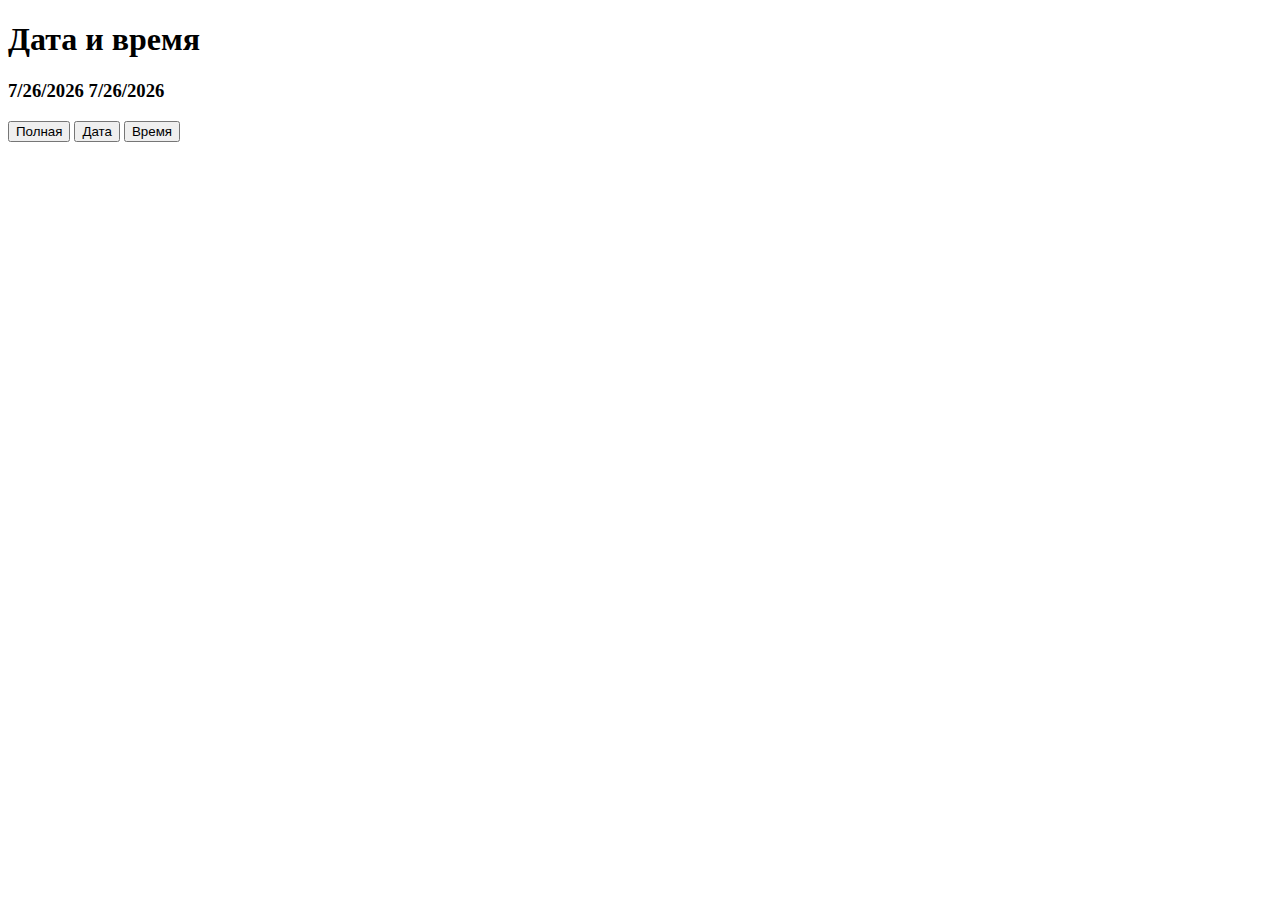
<file: date/3task.html>
<!DOCTYPE html>
<html lang="en">
  <head>
    <meta charset="UTF-8" />
    <meta http-equiv="X-UA-Compatible" content="IE=edge" />
    <meta name="viewport" content="width=device-width, initial-scale=1.0" />
    <link
      rel="shortcut icon"
      href="https://result.school/logo-result.school.png"
    />
    <link
      href="https://cdn.jsdelivr.net/npm/bootstrap@5.3.0-alpha3/dist/css/bootstrap.min.css"
      rel="stylesheet"
      integrity="sha384-KK94CHFLLe+nY2dmCWGMq91rCGa5gtU4mk92HdvYe+M/SXH301p5ILy+dN9+nJOZ"
      crossorigin="anonymous"
    />
    <title>03. JavaScript детальней</title>
    <script src="d.js" defer></script>
  </head>
  <body class="bg-dark text-light">
    <div class="container w-50 pt-5">
      <h1>Дата и время</h1>

      <div class="text-bg-light p-3 text-center rounded">
        <h3 id="output">12:12:12</h3>

        <div class="d-flex mb-2 justify-content-around">
          <button class="btn btn-small btn-primary" id="full">Полная</button>
          <button class="btn btn-small btn-success" id="date">Дата</button>
          <button class="btn btn-small btn-danger" id="time">Время</button>
        </div>
      </div>
    </div>
  </body>
</html>
</file>
